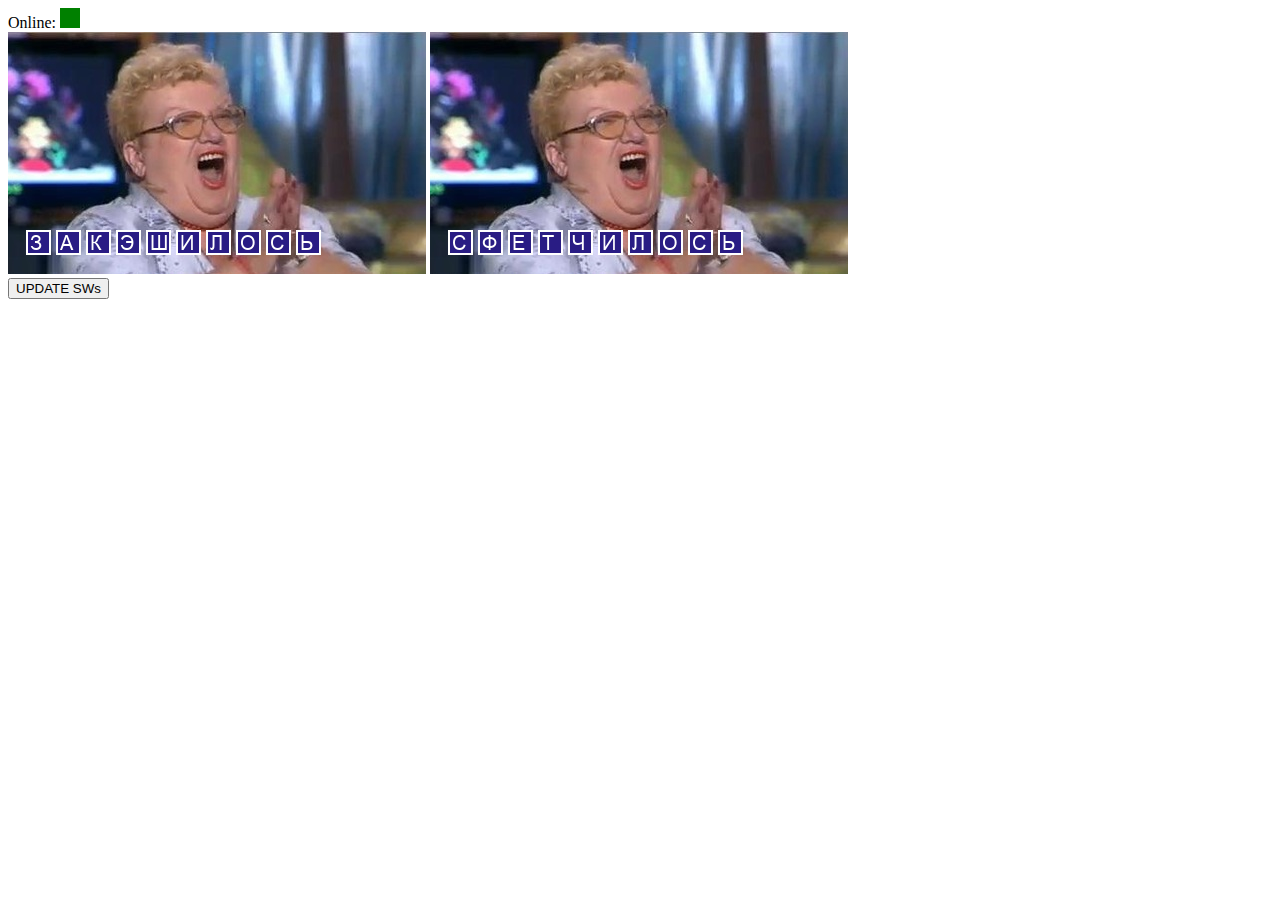
<file: 02_sw_cache/index.html>
<!DOCTYPE html>
<html lang="en">
  <head>
    <meta charset="UTF-8" />
    <meta name="viewport" content="width=device-width, initial-scale=1.0" />
    <title>Service Worker</title>
    <style>
      #online {
        display: inline-block;
        width: 20px;
        height: 20px;
        background-color: green;
      }
    </style>
  </head>
  <body>
    Online:
    <div id="online"></div>
    <br />
    <img src="./cached.png" alt="" width="418px" />
    <img src="./fetched.png" alt="" width="418px" /><br />
    <button onClick="updateSW()">UPDATE SWs</button>
  </body>
  <script src="./sw.js"></script>
  <script>
    function updateSW() {
      navigator.serviceWorker.getRegistrations().then((registrationsArray) => {
        Promise.all(
          registrationsArray.map((registration) => registration.unregister())
        ).then(() => {
          window.location.reload(true);
        });
      });
    }

    function registerSW() {
      navigator.serviceWorker.register('./sw.js').then(
        (registration) => {
          // Успешная регистрация
          console.log('ServiceWorker registration successful');
        },
        (err) => {
          // При регистрации произошла ошибка
          console.log('ServiceWorker registration failed: ', err);
        }
      );
    }

    const online = document.getElementById('online');
    online.style.backgroundColor = window.navigator.onLine ? 'green' : 'red';
    window.addEventListener('online', () => {
      online.style.backgroundColor = 'green';
    });
    window.addEventListener(
      'offline',
      () => (online.style.backgroundColor = 'red')
    );

    if ('serviceWorker' in navigator)
      window.addEventListener('load', registerSW);
  </script>
</html>
</file>
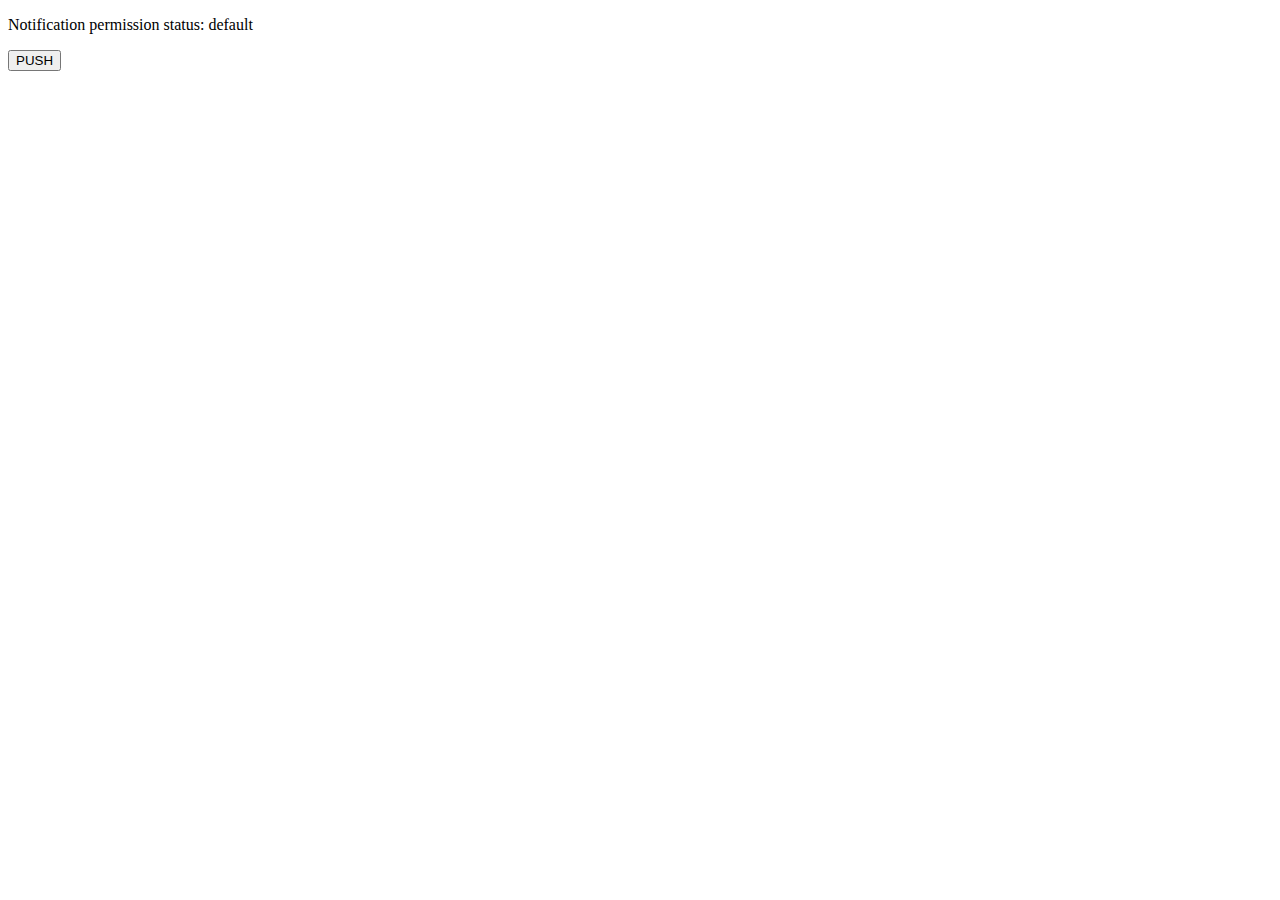
<file: 03_sw_notification/index.html>
<!DOCTYPE html>
<html lang="en">
  <head>
    <meta charset="UTF-8" />
    <meta name="viewport" content="width=device-width, initial-scale=1.0" />
    <title>Service Worker</title>
    <style>
      #online {
        display: inline-block;
        width: 20px;
        height: 20px;
        background-color: green;
      }
    </style>
  </head>
  <body>
    <p id="allowed"></p>
    <button onClick="displayNotification()">PUSH</button>
  </body>
  <script src="./sw.js"></script>
  <script>
    function displayNotification() {
      if (Notification.permission == 'granted') {
        navigator.serviceWorker.getRegistration().then(function (reg) {
          var options = {
            body: 'Here is a notification body!',
            icon: 'images/emoji.jpg',
            vibrate: [100, 50, 100],
            data: {
              dateOfArrival: Date.now(),
              primaryKey: 1,
            },
            actions: [
              {
                action: 'explore',
                title: 'Explore this new world',
              },
              {
                action: 'close',
                title: 'Close notification',
              },
            ],
          };
          reg.showNotification('Hello world!', options);
        });
      }
    }

    if ('serviceWorker' in navigator && 'PushManager' in window) {
      console.log('Service Worker and Push is supported');

      Notification.requestPermission((status) => {
        document.getElementById(
          'allowed'
        ).innerHTML = `Notification permission status: ${status}`;
      });

      navigator.serviceWorker
        .register('sw.js')
        .then((swReg) => {
          console.log('Service Worker is registered', swReg);
        })
        .catch((error) => {
          console.error('Service Worker Error', error);
        });
    } else {
      console.log('Push messaging is not supported');
    }
  </script>
</html>
</file>
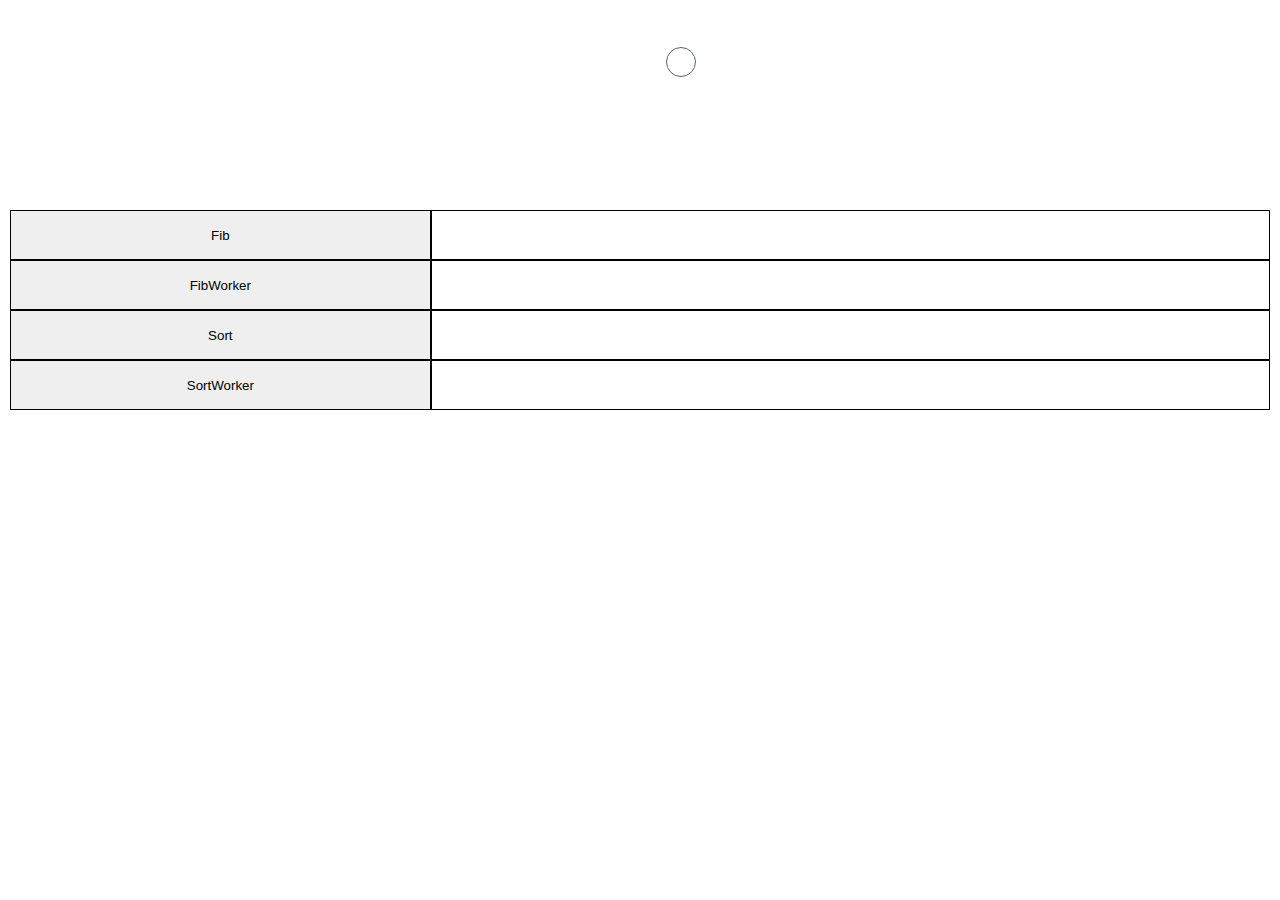
<file: 01_worker/index_sw.html>
<!DOCTYPE html>
<html lang="en">
  <head>
    <meta charset="UTF-8" />
    <meta name="viewport" content="width=device-width, initial-scale=1.0" />
    <title>Web worker</title>
  </head>
  <link rel="stylesheet" href="./styles.css" />
  <body>
    <div class="circleContainer">
      <div class="circle" id="circle"></div>
    </div>
    <div class="calcFib">
      <div class="row">
        <button id="fib" onClick="heavyCalc(false)">Fib</button>
        <span class="result" id="fibResult"></span>
      </div>
      <div class="row">
        <button id="fibSW" onClick="heavyCalc(true)">FibWorker</button>
        <span class="result" id="fibSWResult"></span>
      </div>
      <div class="row">
        <button id="sort" onClick="heavySort(false)">Sort</button>
        <span class="result" id="sortResult"></span>
      </div>
      <div class="row">
        <button id="sortSW" onClick="heavySort(true)">SortWorker</button>
        <span class="result" id="sortSWResult"></span>
      </div>
    </div>
  </body>
  <script src="./bouncingCircle.js"></script>
  <script>
    const fib = (num) => {
      let result = 0;
      if (num < 2) return num;

      result = fib(num - 1) + fib(num - 2);

      return result;
    };

    const bubbleSort = () => {
      const length = 60000;
      const a = Array.from({ length }, (_, idx) => length - idx);

      function sort(a) {
        let swapped;
        do {
          swapped = false;
          for (let i = 0; i < a.length - 1; i++) {
            if (a[i] > a[i + 1]) {
              const temp = a[i];
              a[i] = a[i + 1];
              a[i + 1] = temp;
              swapped = true;
            }
          }
        } while (swapped);
      }

      const start = new Date().getTime();
      sort(a);
      const end = new Date().getTime();
      const time = end - start;
      return time;
    };

    const heavyCalc = (async) => {
      circle.style.backgroundColor = 'green';

      switch (async) {
        case false:
          const result = fib(40);
          circle.style.backgroundColor = 'white';
          fibResult.innerHTML = result;
          break;
        case true:
          const worker = navigator.serviceWorker.controller;
          if (worker) {
            worker.postMessage({ cmd: 'fib', data: 40 });
          }
          break;
      }
    };

    const heavySort = (async) => {
      circle.style.backgroundColor = 'green';

      switch (async) {
        case false:
          const result = bubbleSort();
          circle.style.backgroundColor = 'white';
          sortResult.innerHTML = result + 'ms';
          break;
        case true:
          const worker = navigator.serviceWorker.controller;
          if (worker) {
            worker.postMessage({ cmd: 'bubble' });
          }
          break;
      }
    };

    window.onload = () => {
      runCircle();

      navigator.serviceWorker
        .register('sw.js')
        .then((swReg) => {
          console.log('Service Worker is registered', swReg);
        })
        .catch((error) => {
          console.error('Service Worker Error', error);
        });

      navigator.serviceWorker.addEventListener('message', (event) => {
        circle.style.backgroundColor = 'white';
        const { cmd, result } = event.data;
        switch (cmd) {
          case 'fib':
            fibSWResult.innerHTML = result;
            break;
          case 'bubble':
            sortSWResult.innerHTML = result + 'ms';
        }
      });
    };
  </script>
</html>
</file>
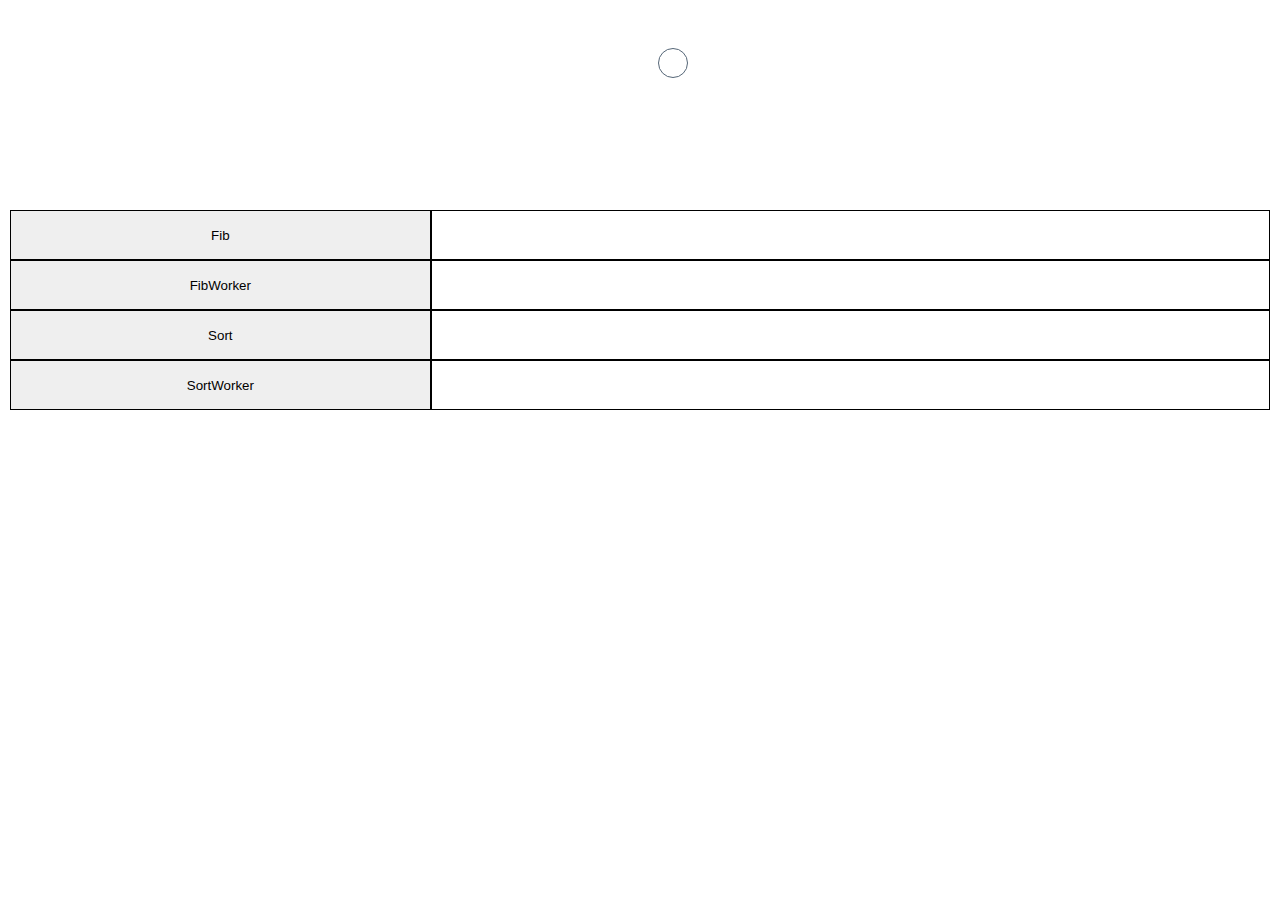
<file: 01_worker/index_w.html>
<!DOCTYPE html>
<html lang="en">
  <head>
    <meta charset="UTF-8" />
    <meta name="viewport" content="width=device-width, initial-scale=1.0" />
    <title>Web worker</title>
  </head>
  <link rel="stylesheet" href="./styles.css" />
  <body>
    <div class="circleContainer">
      <div class="circle" id="circle"></div>
    </div>
    <div class="calcFib">
      <div class="row">
        <button id="fib" onClick="heavyCalc(false)">Fib</button>
        <span class="result" id="fibResult"></span>
      </div>
      <div class="row">
        <button id="fibSW" onClick="heavyCalc(true)">FibWorker</button>
        <span class="result" id="fibSWResult"></span>
      </div>
      <div class="row">
        <button id="sort" onClick="heavySort(false)">Sort</button>
        <span class="result" id="sortResult"></span>
      </div>
      <div class="row">
        <button id="sortSW" onClick="heavySort(true)">SortWorker</button>
        <span class="result" id="sortSWResult"></span>
      </div>
    </div>
  </body>
  <script src="./bouncingCircle.js"></script>
  <script src="./lib.js"></script>
  <script>
    const worker = new Worker('./worker.js');

    const heavyCalc = (async) => {
      circle.style.backgroundColor = 'green';

      switch (async) {
        case false:
          const result = fib(40);
          circle.style.backgroundColor = 'white';
          fibResult.innerHTML = result;
          break;
        case true:
          worker.postMessage({ cmd: 'fib', data: 40 });
          break;
      }
    };

    const heavySort = (async) => {
      circle.style.backgroundColor = 'green';

      switch (async) {
        case false:
          const result = bubbleSort();
          circle.style.backgroundColor = 'white';
          sortResult.innerHTML = result + 'ms';
          break;
        case true:
          worker.postMessage({ cmd: 'bubble' });
          break;
      }
    };

    window.onload = () => {
      runCircle();

      worker.addEventListener(
        'message',
        (e) => {
          circle.style.backgroundColor = 'white';
          const { cmd, result } = e.data;
          switch (cmd) {
            case 'fib':
              fibSWResult.innerHTML = result;
              break;
            case 'bubble':
              sortSWResult.innerHTML = result + 'ms';
          }
        },
        false
      );
    };
  </script>
</html>
</file>
<file: 01_worker/styles.css>
* {
  box-sizing: border-box;
  margin: 0;
  padding: 0;
  border: none;
}
*:focus {
  outline: none;
}
body {
  width: 100vw;
  height: 100vh;
  padding: 10px;
}

.calcFib {
  display: flex;
  flex-direction: column;
}
.calcFib .row {
  display: flex;
  height: 50px;
}
.calcFib .row button {
  flex: 1;
  border: 1px solid black;
  cursor: pointer;
}
.calcFib .row button:hover {
  flex: 1;
  border: 1px solid black;
  cursor: pointer;
  background: #ccc;
}
.calcFib .row span {
  flex: 2;
  border: 1px solid black;
  display: flex;
  align-items: center;
  justify-content: center;
}
.circleContainer {
  width: 100%;
  height: 200px;
  position: relative;
}
.circle {
  position: absolute;
  width: 30px;
  height: 30px;
  top: 50%;
  left: 50%;
  transform: translateX(-50%) translateY(-50%);
  border: 1px solid #556677;
  border-radius: 20px;
}
</file>
